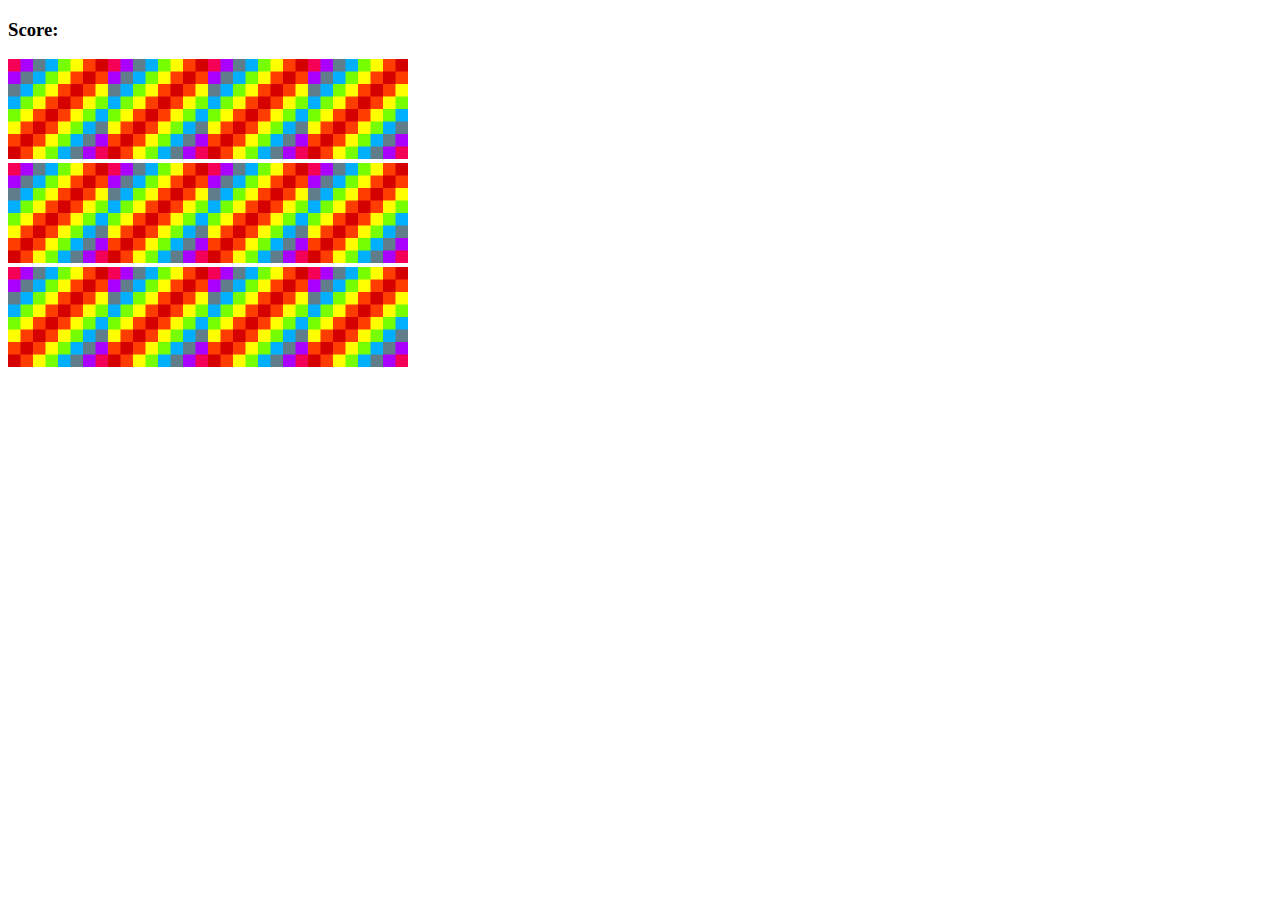
<file: memory game/index.html>
<!DOCTYPE html>
<html lang="en">

<head>
    <meta charset="UTF-8">
    <meta name="viewport" content="width=device-width, initial-scale=1.0">
    <link rel="stylesheet" href="css/style.css">

    <meta http-equiv="X-UA-Compatible" content="ie=edge">
    <title>Document</title>
</head>

<body>
    <h3>Score: <span id="result"></span> </h3>
    <div class="grid">
        
    </div>

    <script src="js/script.js"></script>
</body>

</html>
</file>
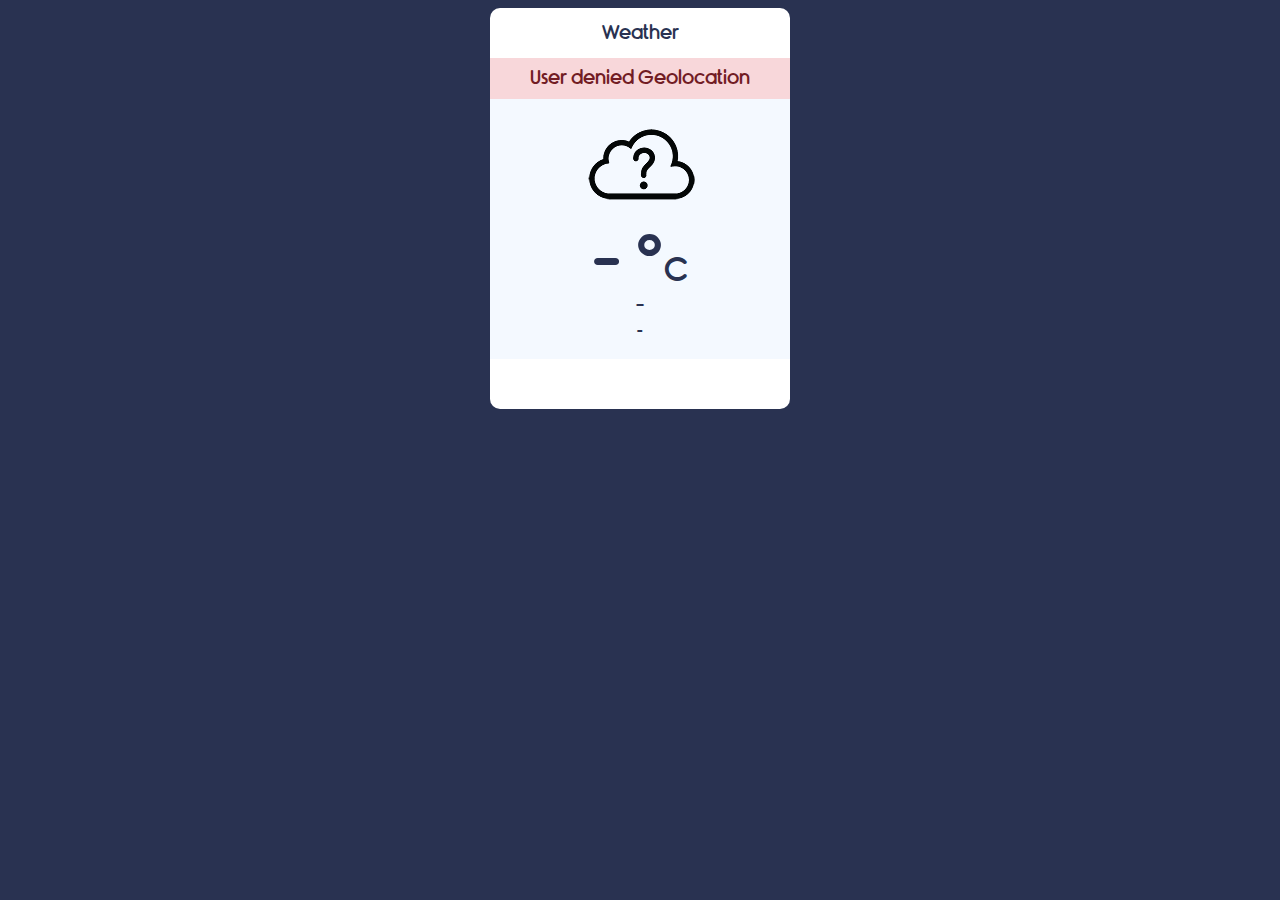
<file: weatherApp/index.html>
<!DOCTYPE html>
<html lang="en">
<head>
    <meta charset="UTF-8">
    <title>Weather App - JavaScript</title>
    <link rel="stylesheet" href="font/Rimouski.css">
    <link rel="stylesheet" href="style.css">
</head>
<body>
    
    <div class="container">
        <div class="app-title">
            <p>Weather</p>
        </div>
        <div class="notification"> </div>
        <div class="weather-container">
            <div class="weather-icon">
                <img src="icons/unknown.png" alt="">
            </div>
            <div class="temperature-value">
                <p>- °<span>C</span></p>
            </div>
            <div class="temperature-description">
                <p> - </p>
            </div>
            <div class="location">
                <p>-</p>
            </div>
        </div>
    </div>
    
    <script src="app.js"></script>
</body>
</html>
</file>
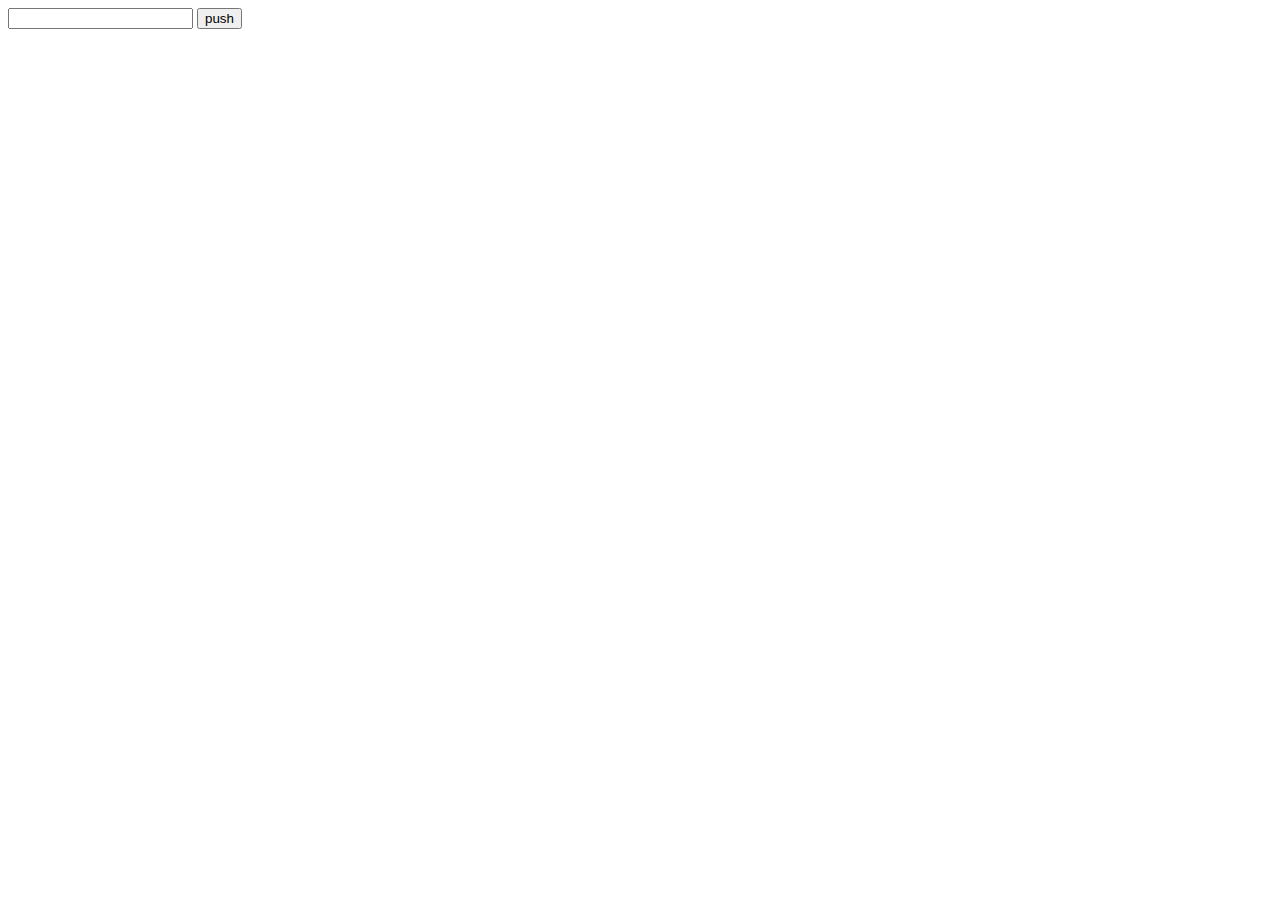
<file: JS_tasks/cuklu1/index.html>
<!DOCTYPE html>
<html lang="en">
<head>
    <meta charset="UTF-8">
    <meta name="viewport" content="width=device-width, initial-scale=1.0">
    <link rel="stylesheet" href="css/style.css">
    <title>Document</title>
</head>
<body>
    
    <!-- =========UNIT 4. РАБОТАЕМ С ФОРМАМИ: INPUT, RANGE, TEXTAREA, CHECKBOX...==== -->
    <div class="container" id="out">
        <input type="text" class="one">
        <button class="btn">push</button>

    </div>

    <script src="js/app.js"></script>
</body>
</html>
</file>
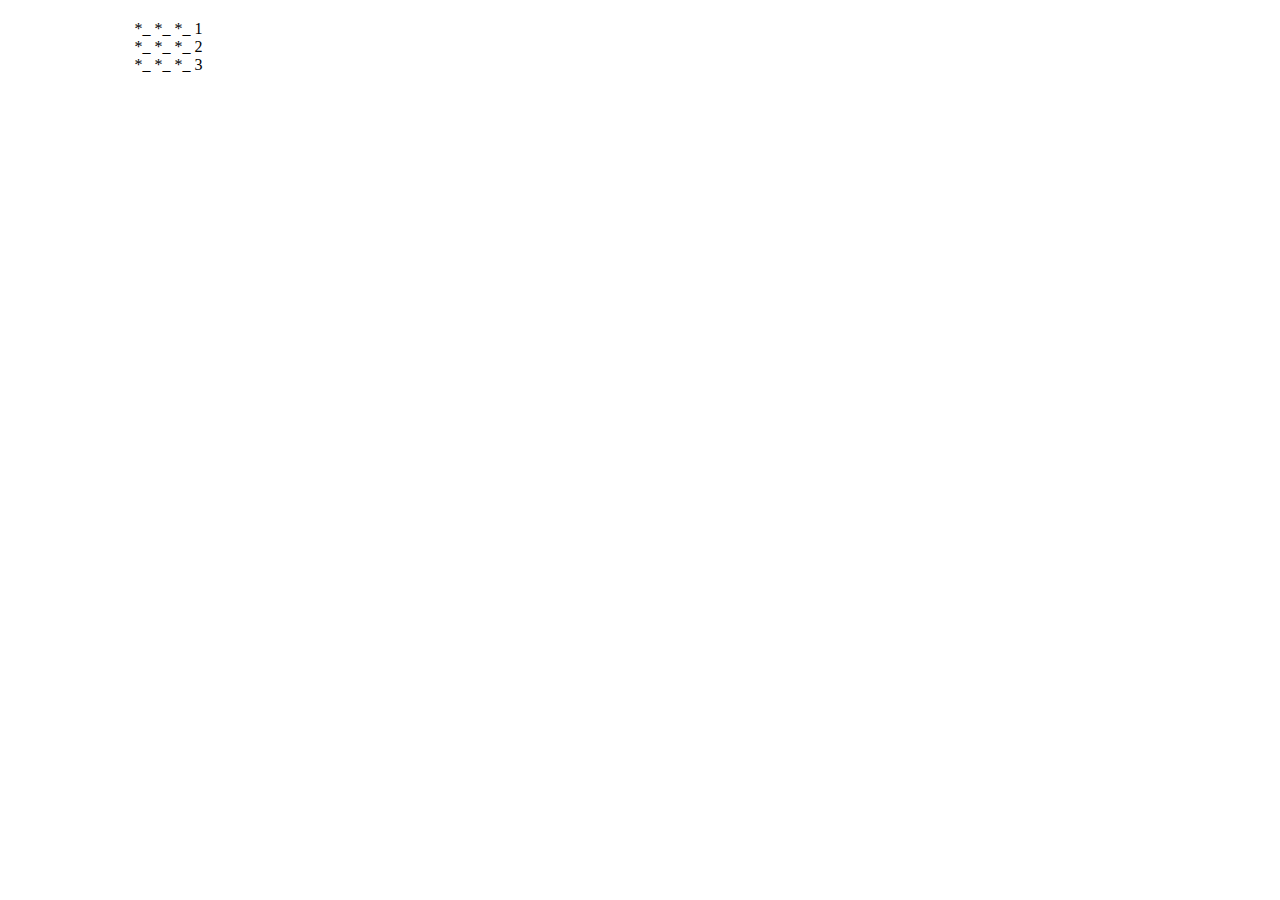
<file: JS_tasks/cuklu2/index.html>
<!DOCTYPE html>
<html lang="en">

<head>
    <meta charset="UTF-8">
    <meta name="viewport" content="width=device-width, initial-scale=1.0">
    <link rel="stylesheet" href="css/style.css">

    <meta http-equiv="X-UA-Compatible" content="ie=edge">
    <title>Document</title>
</head>

<body>
    <div class="container">
        <div class="out">

            
        </div>

    </div>

    <script src="js/script.js"></script>
</body>

</html>
</file>
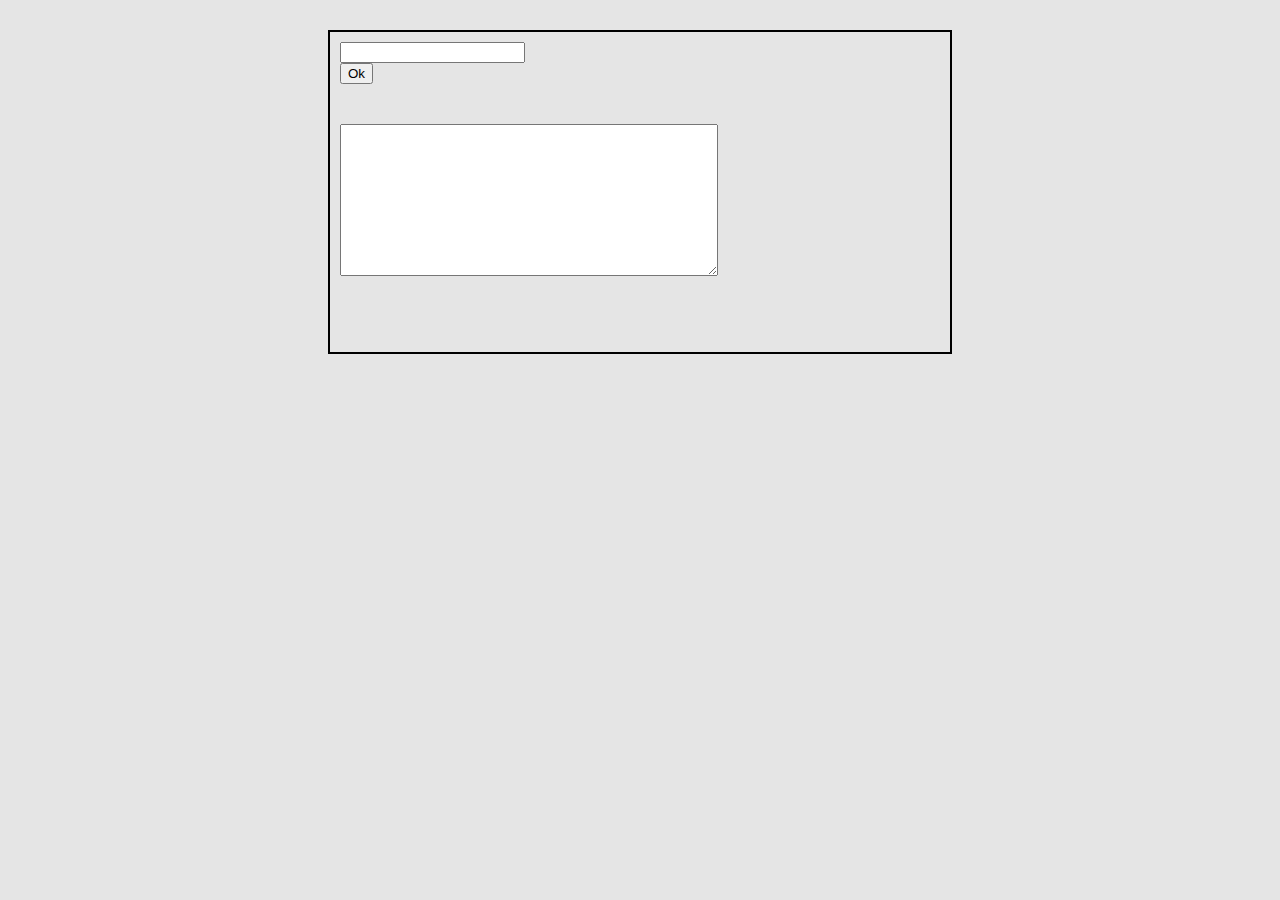
<file: JS_tasks/DNA-to-RNA/index.html>
<!DOCTYPE html>
<html lang="en">
<head>
    <meta charset="UTF-8">
    <meta name="viewport" content="width=device-width, initial-scale=1.0">
    <link rel="stylesheet" href="css/style.css">
    <title>Document</title>
</head>
<body>
    <div class="container">
        <input type="text" class="dna">
        <div>
            <button class="rna1" data = "letter">Ok</button>
        </div>
        <textarea name="" id="" cols="30" rows="10" class="result"></textarea>
        
    </div>
    <!-- <div class="container">
        <div class="switch">
            <form action="">
                <label for="">Enter DNA: </label>
                <input type="text" class="dna">
                <button>Generate RNA</button>
                <textarea name="" id="rna" cols="30" rows="10"></textarea>
            </form>    

        </div>

    </div> -->

    <script src="js/app.js"></script>
</body>
</html>
</file>
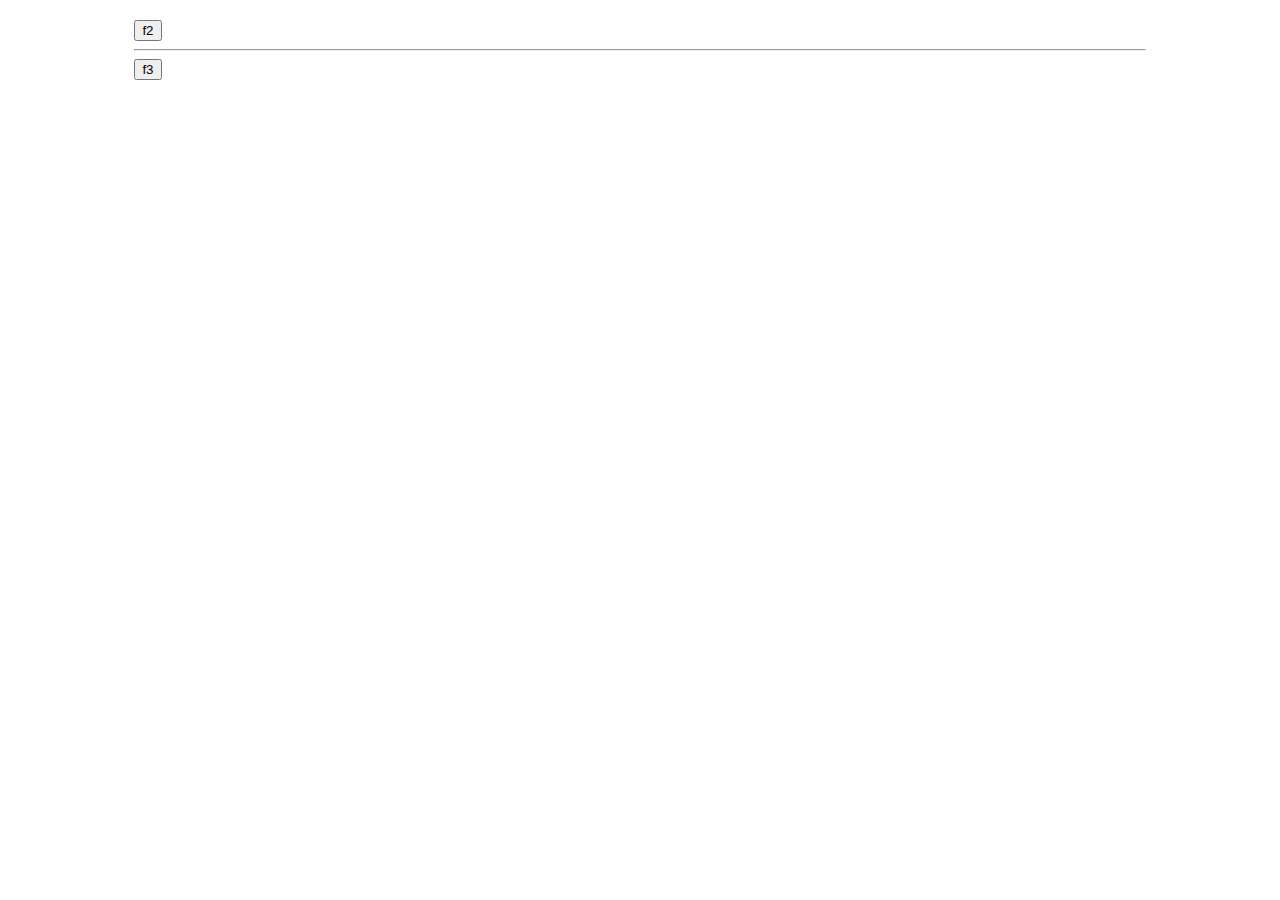
<file: JS_tasks/unit7_functions/index.html>
<!DOCTYPE html>
<html lang="en">

<head>
    <meta charset="UTF-8">
    <meta name="viewport" content="width=device-width, initial-scale=1.0">
    <link rel="stylesheet" href="css/style.css">

    <meta http-equiv="X-UA-Compatible" content="ie=edge">
    <title>Document</title>
</head>

<body>
    <div class="container">

        <button class="f2">f2</button> <hr>
        <button class="f3">f3</button>

    </div>

    <script src="js/script.js"></script>
</body>

</html>
</file>
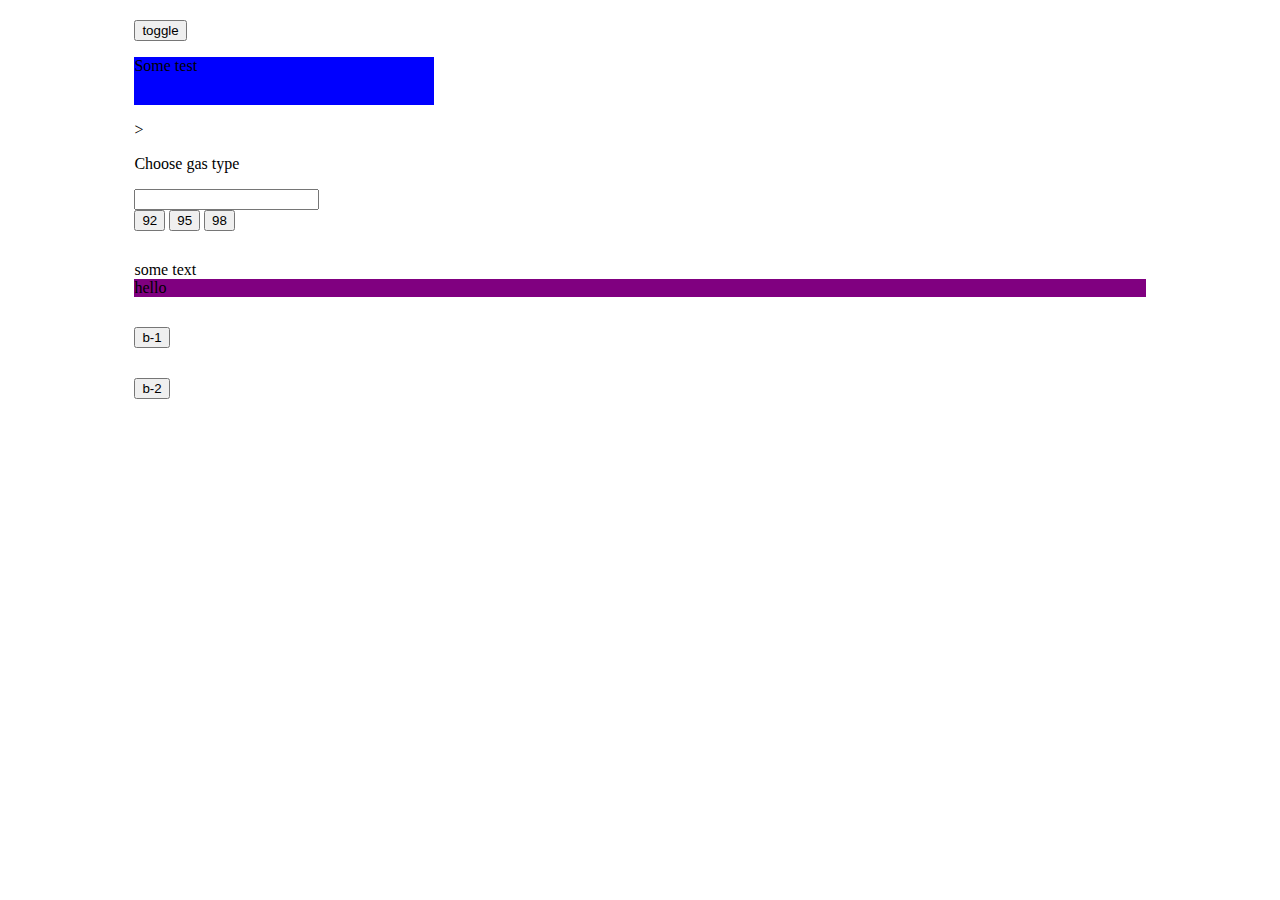
<file: JS_tasks/unit9/index.html>
<!DOCTYPE html>
<html lang="en">

<head>
    <meta charset="UTF-8">
    <meta name="viewport" content="width=device-width, initial-scale=1.0">
    <link rel="stylesheet" href="css/style.css">

    <meta http-equiv="X-UA-Compatible" content="ie=edge">
    <title>DOM</title>
</head>

<body>
    <div class="container">

        <button class="toggle">toggle</button>

        <p class="one" data="hello">Some test</p>
        <!--=================================================-->>
        <p>Choose gas type</p>
        <input type="text" class="gallons">
        <div>
            <button class="gas" data="1.2">92</button>
            <button class="gas" data="1.6">95</button>
            <button class="gas" data="1.9">98</button>
        </div>
        
        <div class="test">some text </div>

        <button class="b1">b-1</button>
        <div class="out-1"></div>

        <button class="b2">b-2</button>
        <div class="out-2"></div>

    </div>

    <script src="js/script.js"></script>
</body>

</html>
</file>
<file: memory game/css/style.css>
.grid {
    @include flexbox();
    flex-wrap: wrap;
    font: 300px;
    width: 400px;
}
</file>
<file: weatherApp/font/Rimouski.css>
@font-face {
    font-family: 'Rimouski';
    src: url('rimouski_sb-webfont.woff2') format('woff2'),
         url('rimouski_sb-webfont.woff') format('woff');
    font-weight: normal;
    font-style: normal;

}
</file>
<file: weatherApp/style.css>
*{
    font-family: "Rimouski";
}

body{
    background-color: #293251;
}

.container{
    width: 300px;    
    background-color: #FFF;
    
    display: block;
    margin: 0 auto;
    
    border-radius: 10px;
    padding-bottom : 50px;
}

.app-title{
    width: 300px;
    height: 50px;
    border-radius: 10px 10px 0 0;
}

.app-title p{
    text-align: center;
    padding: 15px;
    margin: 0 auto;
    font-size: 1.2em;
    color: #293251;
}

.notification{
    background-color: #f8d7da;
    display: none;
}

.notification p{
    color: #721c24;
    font-size: 1.2em;
    margin: 0;
    text-align: center;
    padding: 10px 0;
}

.weather-container{
    width: 300px;
    height: 260px;
    background-color: #F4F9FF;
}

.weather-icon{
    width: 300px;
    height: 128px;
}

.weather-icon img{
    display: block;
    margin: 0 auto;
}

.temperature-value{
    width: 300px;
    height:60px;
}

.temperature-value p{
    padding: 0;
    margin: 0;
    color: #293251;
    font-size: 4em;
    text-align: center;
    cursor: pointer;
}

.temperature-value p:hover{
    
}

.temperature-value span{
    color: #293251;
    font-size: 0.5em;
}

.temperature-description{
    
}

.temperature-description p{
    padding: 8px;
    margin: 0;
    color: #293251;
    text-align: center;
    font-size: 1.2em;
}

.location{
    
}

.location p{
    margin: 0;
    padding: 0;
    color: #293251;
    text-align: center;
    font-size: 0.8em;
}
</file>
<file: JS_tasks/cuklu1/css/style.css>
.container {
    margin: 0 auto;
    width: 100%;
}
</file>
<file: JS_tasks/cuklu2/css/style.css>
body{
    font-family: serif;
}
h1, h2, h3, h4, h5, h6 {
    font-family: serif;
}

.container{
    width: 80%;
    margin: 900px;
    margin: 20px auto;
}

div {
    margin: 0px 0px 30px 0px;
}
</file>
<file: JS_tasks/DNA-to-RNA/css/style.css>
body{
    padding: 0;
    margin: 0;
    background-color: rgba(0,0,0,0.1);
    font-family: 'Titillium Web', sans-serif;
}
.container{
    padding:10px;
    width:600px;
    height: 300px;
    margin:30px auto;
    border: 2px solid black;
}
textarea{
    margin: 40px 0px 0px 0px;
    padding: 0px 0px 0px 120px;
}

.switch{
    margin: 30px 100px;
}
</file>
<file: JS_tasks/unit7_functions/css/style.css>
body{
    font-family: serif;
}
h1, h2, h3, h4, h5, h6 {
    font-family: serif;
}

.container{
    width: 80%;
    margin: 900px;
    margin: 20px auto;
}

div {
    margin: 0px 0px 30px 0px;
}
</file>
<file: JS_tasks/unit9/css/style.css>
body{
    font-family: serif;
}
h1, h2, h3, h4, h5, h6 {
    font-family: serif;
}

.container{
    width: 80%;
    margin: 900px;
    margin: 20px auto;
}

div {
    margin: 0px 0px 30px 0px;
}

.one {
    background: purple;
}

.two{
    background:blue;
}
.three{
    border: 1px solid black;
}

.out-1 {
    background: green;
}

.bg2{
    background: red;
}
</file>
